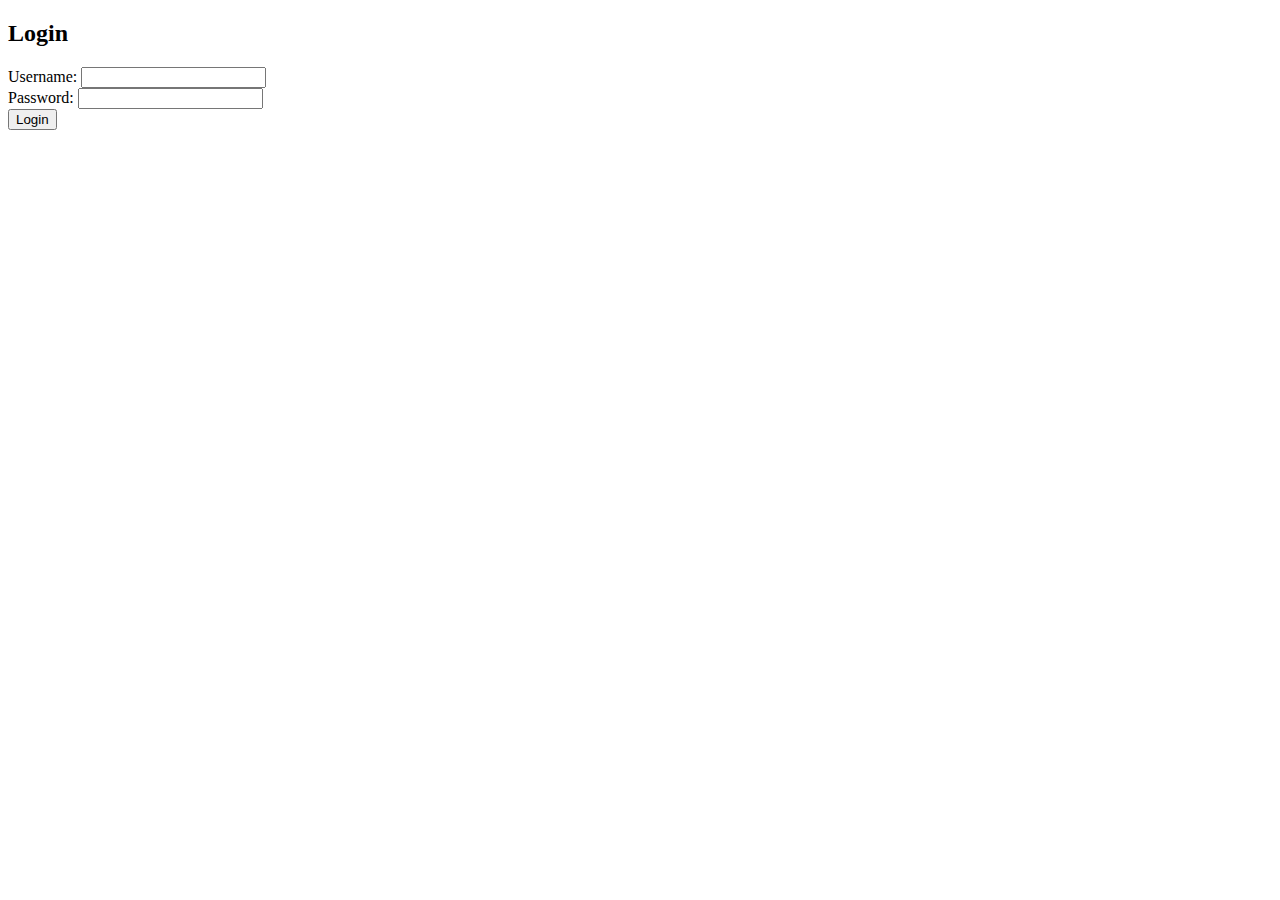
<file: loginpage.html>
<!DOCTYPE html>
<html>
<head>
    <title>Login Form</title>
</head>
<body>
    
    <h2>Login</h2>
    <form action="login.php" method="post">
        <label for="username">Username:</label>
        <input type="text" id="username" name="username" required><br>

        <label for="password">Password:</label>
        <input type="password" id="password" name="password" required><br>

        <input type="submit" value="Login">
    </form>

</body>
</html>

<!------ Include the above in your HEAD tag ---------->
</file>
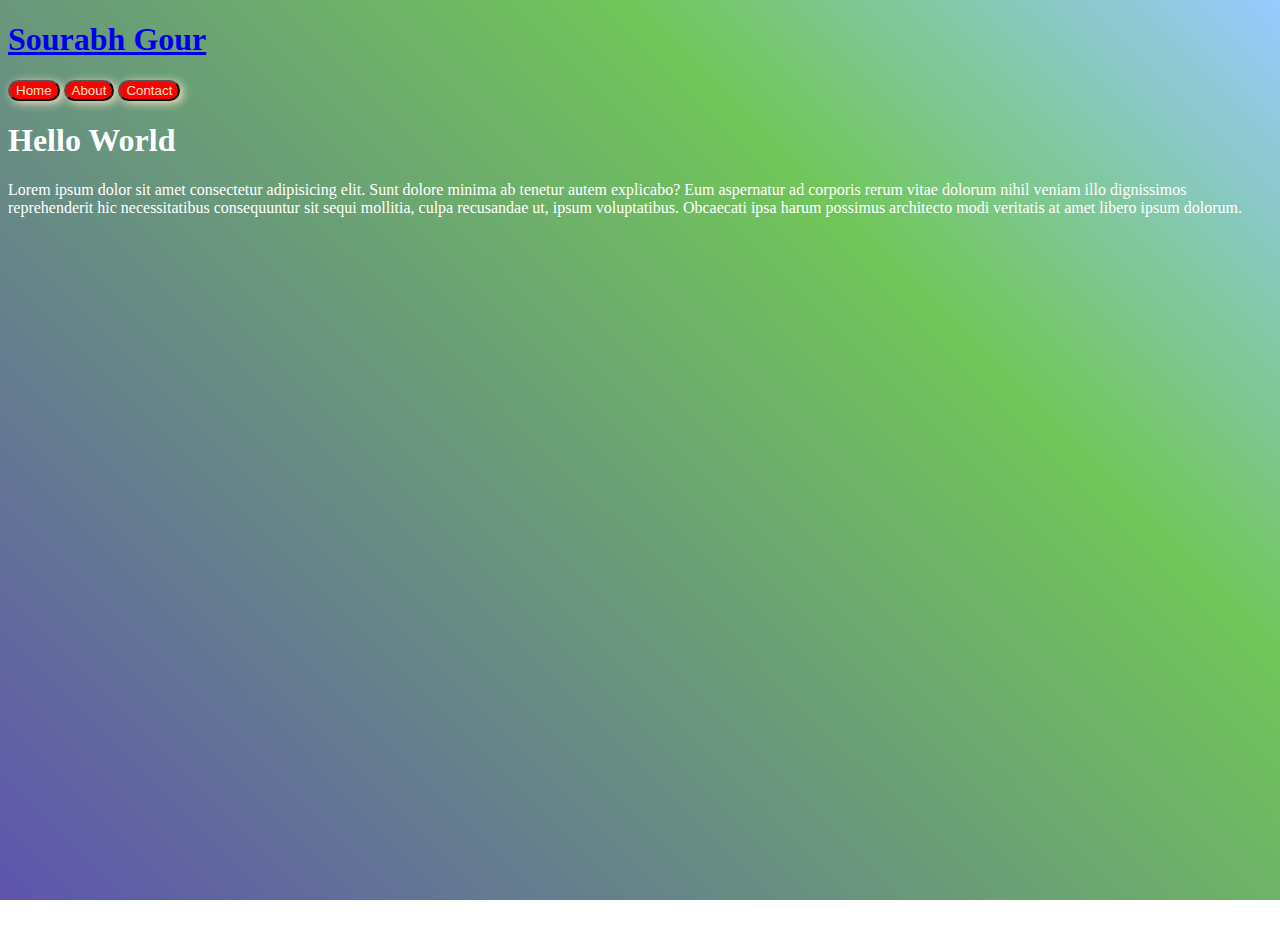
<file: new.html>
<!DOCTYPE html>
<html lang="en">
<head>
    <meta charset="UTF-8">
    <meta http-equiv="X-UA-Compatible" content="IE=edge">
    <meta name="viewport" content="width=device-width, initial-scale=1.0">
    <title>About Page </title>
    <link rel="stylesheet" href="newstyle.css" type="text/css">

</head>
<body class="body">
    
    <container> 
    <div height:100px , w>
            <a href="index.html" target="blank"> <h1>Sourabh Gour</h1></a>
            <button class="btn">Home</button>
           <button class="btn">About</button>
           <button class="btn">Contact</button>
    </div>
</container>
    
    <h1>Hello World</h1>
    <p>Lorem ipsum dolor sit amet consectetur adipisicing elit. Sunt dolore minima ab tenetur autem explicabo? Eum aspernatur ad corporis rerum vitae dolorum nihil veniam illo dignissimos reprehenderit hic necessitatibus consequuntur sit sequi mollitia, culpa recusandae ut, ipsum voluptatibus. Obcaecati ipsa harum possimus architecto modi veritatis at amet libero ipsum dolorum.
    </p>
</body>
</html>
</file>
<file: newstyle.css>
.body{

    /* background-color: aqua; */
    background-repeat: no-repeat;
    background: linear-gradient(45deg , rgb(94, 84, 174) , rgb(113, 198, 89) 70%  , rgb(152, 202, 255)  );
    color: white;
    height: 900px;
    background-attachment: fixed;

}

.allbtn{

width: 20px;
height: 20px;
background-color: transparent;
margin: 10px 10px 10px 10px;
gap: 30px;
position: relative;
top: 10px;

}
.sourabhbtn{

    background-color: transparent;
    border:none;


}
.btn{

    top: 0px;
    right :20px;
    color: bisque;
    background-color: red;
    box-shadow: 3px 2px 10px;
    border-radius: 26px;
}

.Home{
    margin: 0px;
    padding: 50px;
    width: fit-content;
    height: fit-content;
}
</file>
